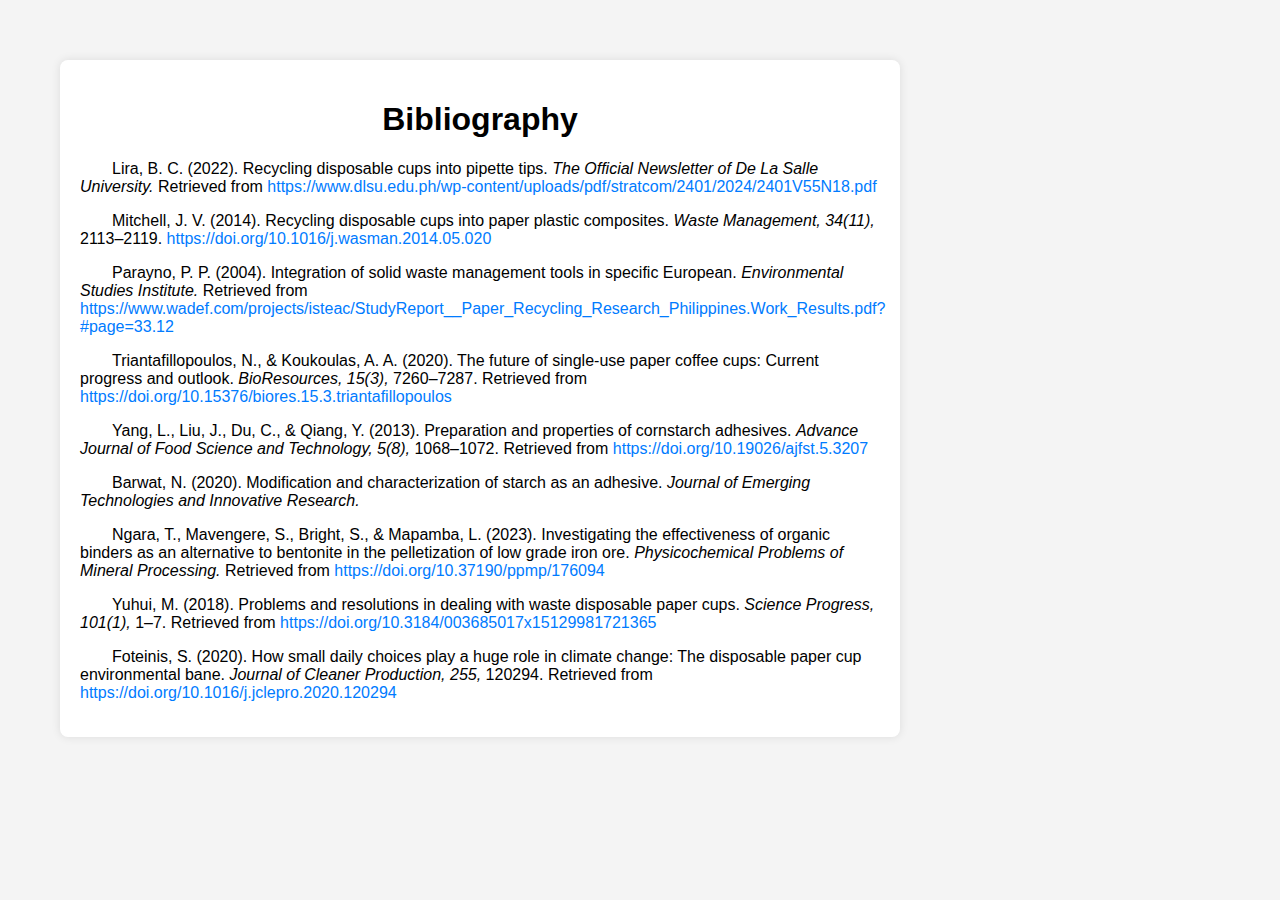
<file: index.html>
<!DOCTYPE html>
<html lang="en">
<head>
    <meta charset="UTF-8">
    <meta name="viewport" content="width=device-width, initial-scale=1.0">
    <title>Bibliography</title>
    <style>
        body {
            font-family: Arial, sans-serif;
            margin: 40px;
            padding: 20px;
            background-color: #f4f4f4;
        }
        .container {
            max-width: 800px;
            background: white;
            padding: 20px;
            border-radius: 8px;
            box-shadow: 0 0 10px rgba(0, 0, 0, 0.1);
        }
        h1 {
            text-align: center;
        }
        p {
            text-indent: 2em;
            margin-bottom: 15px;
        }
        a {
            color: #007BFF;
            text-decoration: none;
        }
        a:hover {
            text-decoration: underline;
        }
    </style>
</head>
<body>
    <div class="container">
        <h1>Bibliography</h1>
        <p>Lira, B. C. (2022). Recycling disposable cups into pipette tips. <i>The Official Newsletter of De La Salle University.</i> Retrieved from <a href="https://www.dlsu.edu.ph/wp-content/uploads/pdf/stratcom/2401/2024/2401V55N18.pdf" target="_blank">https://www.dlsu.edu.ph/wp-content/uploads/pdf/stratcom/2401/2024/2401V55N18.pdf</a></p>
        <p>Mitchell, J. V. (2014). Recycling disposable cups into paper plastic composites. <i>Waste Management, 34(11),</i> 2113–2119. <a href="https://doi.org/10.1016/j.wasman.2014.05.020" target="_blank">https://doi.org/10.1016/j.wasman.2014.05.020</a></p>
        <p>Parayno, P. P. (2004). Integration of solid waste management tools in specific European. <i>Environmental Studies Institute.</i> Retrieved from <a href="https://www.wadef.com/projects/isteac/StudyReport__Paper_Recycling_Research_Philippines.Work_Results.pdf?#page=33.12" target="_blank">https://www.wadef.com/projects/isteac/StudyReport__Paper_Recycling_Research_Philippines.Work_Results.pdf?#page=33.12</a></p>
        <p>Triantafillopoulos, N., & Koukoulas, A. A. (2020). The future of single-use paper coffee cups: Current progress and outlook. <i>BioResources, 15(3),</i> 7260–7287. Retrieved from <a href="https://doi.org/10.15376/biores.15.3.triantafillopoulos" target="_blank">https://doi.org/10.15376/biores.15.3.triantafillopoulos</a></p>
        <p>Yang, L., Liu, J., Du, C., & Qiang, Y. (2013). Preparation and properties of cornstarch adhesives. <i>Advance Journal of Food Science and Technology, 5(8),</i> 1068–1072. Retrieved from <a href="https://doi.org/10.19026/ajfst.5.3207" target="_blank">https://doi.org/10.19026/ajfst.5.3207</a></p>
        <p>Barwat, N. (2020). Modification and characterization of starch as an adhesive. <i>Journal of Emerging Technologies and Innovative Research.</i></p>
        <p>Ngara, T., Mavengere, S., Bright, S., & Mapamba, L. (2023). Investigating the effectiveness of organic binders as an alternative to bentonite in the pelletization of low grade iron ore. <i>Physicochemical Problems of Mineral Processing.</i> Retrieved from <a href="https://doi.org/10.37190/ppmp/176094" target="_blank">https://doi.org/10.37190/ppmp/176094</a></p>
        <p>Yuhui, M. (2018). Problems and resolutions in dealing with waste disposable paper cups. <i>Science Progress, 101(1),</i> 1–7. Retrieved from <a href="https://doi.org/10.3184/003685017x15129981721365" target="_blank">https://doi.org/10.3184/003685017x15129981721365</a></p>
        <p>Foteinis, S. (2020). How small daily choices play a huge role in climate change: The disposable paper cup environmental bane. <i>Journal of Cleaner Production, 255,</i> 120294. Retrieved from <a href="https://doi.org/10.1016/j.jclepro.2020.120294" target="_blank">https://doi.org/10.1016/j.jclepro.2020.120294</a></p>
    </div>
</body>
</html>
</file>
